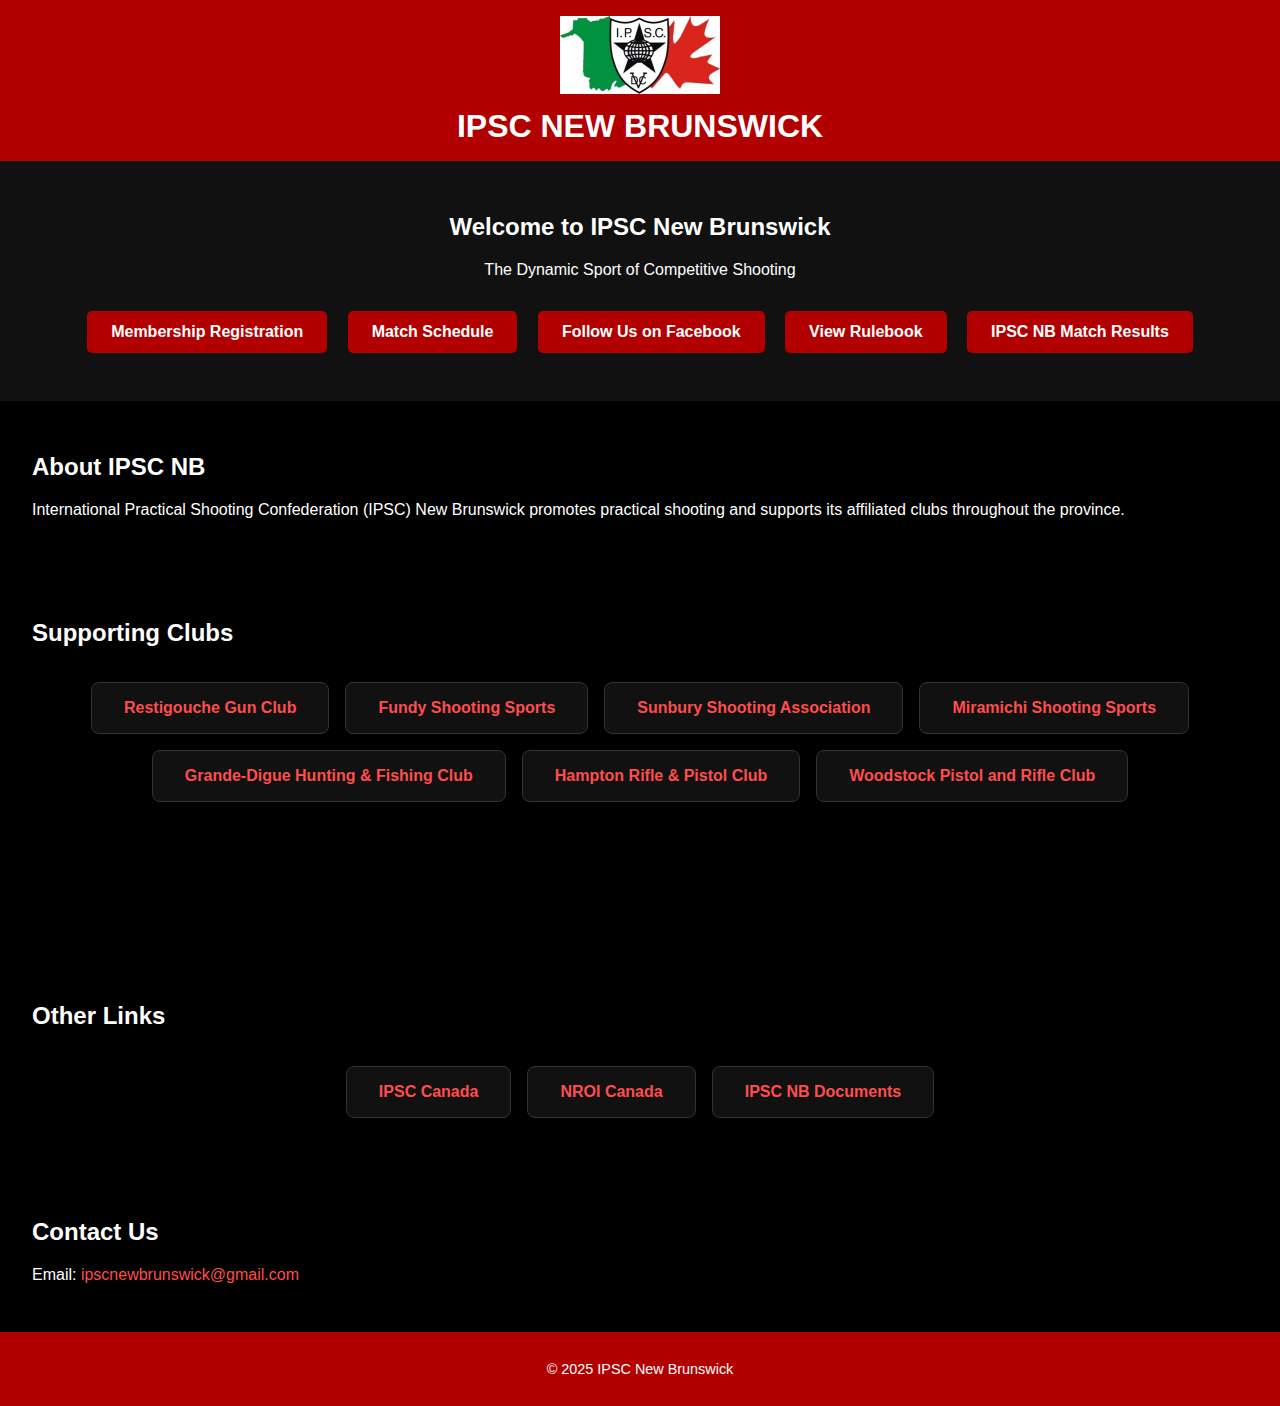
<file: index.html>
<!DOCTYPE html>
<html lang="en">
<head>
  <meta charset="UTF-8" />
  <meta name="viewport" content="width=device-width, initial-scale=1.0"/>
  <title>IPSC New Brunswick</title>
  <link rel="stylesheet" href="styles.css" />
</head>
<body>
  <header>
    <img src="logo.jpg" alt="IPSC NB Logo" class="logo">
    <h1>IPSC NEW BRUNSWICK</h1>
  </header>

  <main>
    <section class="hero">
      <h2>Welcome to IPSC New Brunswick</h2>
      <p>The Dynamic Sport of Competitive Shooting</p>
      <div class="buttons">
        <a href="https://practiscore.com/ipsc-nb-2026-27-annual-membership/register" target="_blank" class="btn">Membership Registration</a>
        <a href="2025_IPSCNB_Schedule.pdf" class="btn">Match Schedule</a>
        <a href="https://www.facebook.com/IpscNewBrunswick" target="_blank" class="btn">Follow Us on Facebook</a>
        <a href="https://www.ipsc.org/ipsc-rules/rule-books/" target="_blank" class="btn">View Rulebook</a>
        <a href="https://practiscore.com/results?query=ipsc%20nb" target="_blank" class="btn">IPSC NB Match Results</a>
      </div>
    
    </section>

    <section class="about">
      <h2>About IPSC NB</h2>
      <p>International Practical Shooting Confederation (IPSC) New Brunswick promotes practical shooting and supports its affiliated clubs throughout the province.</p>
    </section>

    <section class="clubs">
  <h2>Supporting Clubs</h2>
  <div class="club-grid">
    <a href="clubs/restigouche-gun-club.html" class="club-card">Restigouche Gun Club</a>
    <a href="clubs/fundy-shooting-sports.html" class="club-card">Fundy Shooting Sports</a>
    <a href="clubs/sunbury-shooting-association.html" class="club-card">Sunbury Shooting Association</a>
    <a href="clubs/miramichi-shooting-sports.html" class="club-card">Miramichi Shooting Sports</a>
    <a href="clubs/grande-digue-gun-club.html" class="club-card">Grande-Digue Hunting & Fishing Club</a>
    <a href="clubs/hampton-rifle-and-pistol-club.html" class="club-card">Hampton Rifle & Pistol Club</a>
    <a href="clubs/woodstock-pistol-and-rifle-club.html" class="club-card">Woodstock Pistol and Rifle Club</a>
  </div>
      <div style="height: 100px;"></div>
       <div id="fb-root"></div>
      <script async defer crossorigin="anonymous" 
        src="https://connect.facebook.net/en_US/sdk.js#xfbml=1&version=v19.0" nonce="xyz"></script>

    <div style="display: flex; justify-content: center;">
  <div class="fb-page" 
    data-href="https://www.facebook.com/IpscNewBrunswick" 
    data-tabs="timeline" 
    data-width="500" 
    data-height="" 
    data-small-header="false" 
    data-adapt-container-width="true" 
    data-hide-cover="false" 
    data-show-facepile="true">
  </div>
</div>

    </section>
    <section class="clubs">
    <h2>Other Links</h2>
  <div class="club-grid">
    <a href="https://www.ipsc-canada.org/index.html" class="club-card" target="_blank">IPSC Canada</a>
    <a href="https://nroicanada.org/" class="club-card" target="_blank">NROI Canada</a>
    <a href="documents.html" class="club-card">IPSC NB Documents</a>
  </div>
    </section>


    <section class="contact">
      <h2>Contact Us</h2>
      <p>Email: <a href="mailto:ipscnewbrunswick@gmail.com">ipscnewbrunswick@gmail.com</a></p>
    </section>
  </main>

  <footer>
    <p>&copy; 2025 IPSC New Brunswick</p>
  </footer>
</body>
</html>
</file>
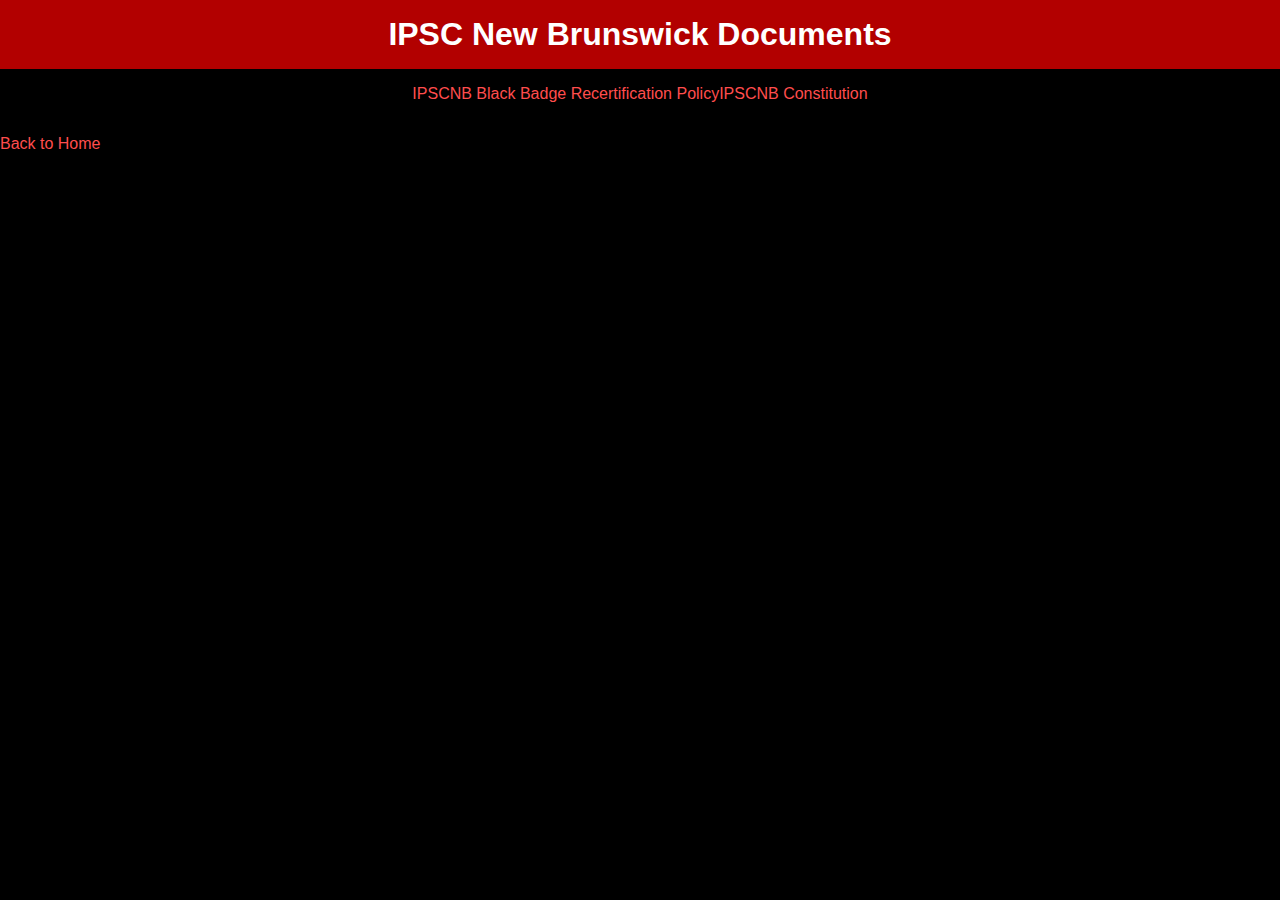
<file: documents.html>
<!DOCTYPE html>
<html lang="en">
<head>
  <meta charset="UTF-8">
  <title>IPSC NB Documents</title>
  <link rel="stylesheet" href="../styles.css">
</head>
<body>
  <header>
    <h1>IPSC New Brunswick Documents</h1>
  </header>
  <main>
    <section class="club-info">
      <div style="display: flex; justify-content: center;">
      <p><a href="reBBpolicy.pdf" target="_blank">IPSCNB Black Badge Recertification Policy</a></p>
      <p><a href="constitution.pdf" target="_blank">IPSCNB Constitution</a></p>
      </div>
    </section>
    <p><a href="../index.html" class="btn">Back to Home</a></p>
  </main>
</body>
</html>
</file>
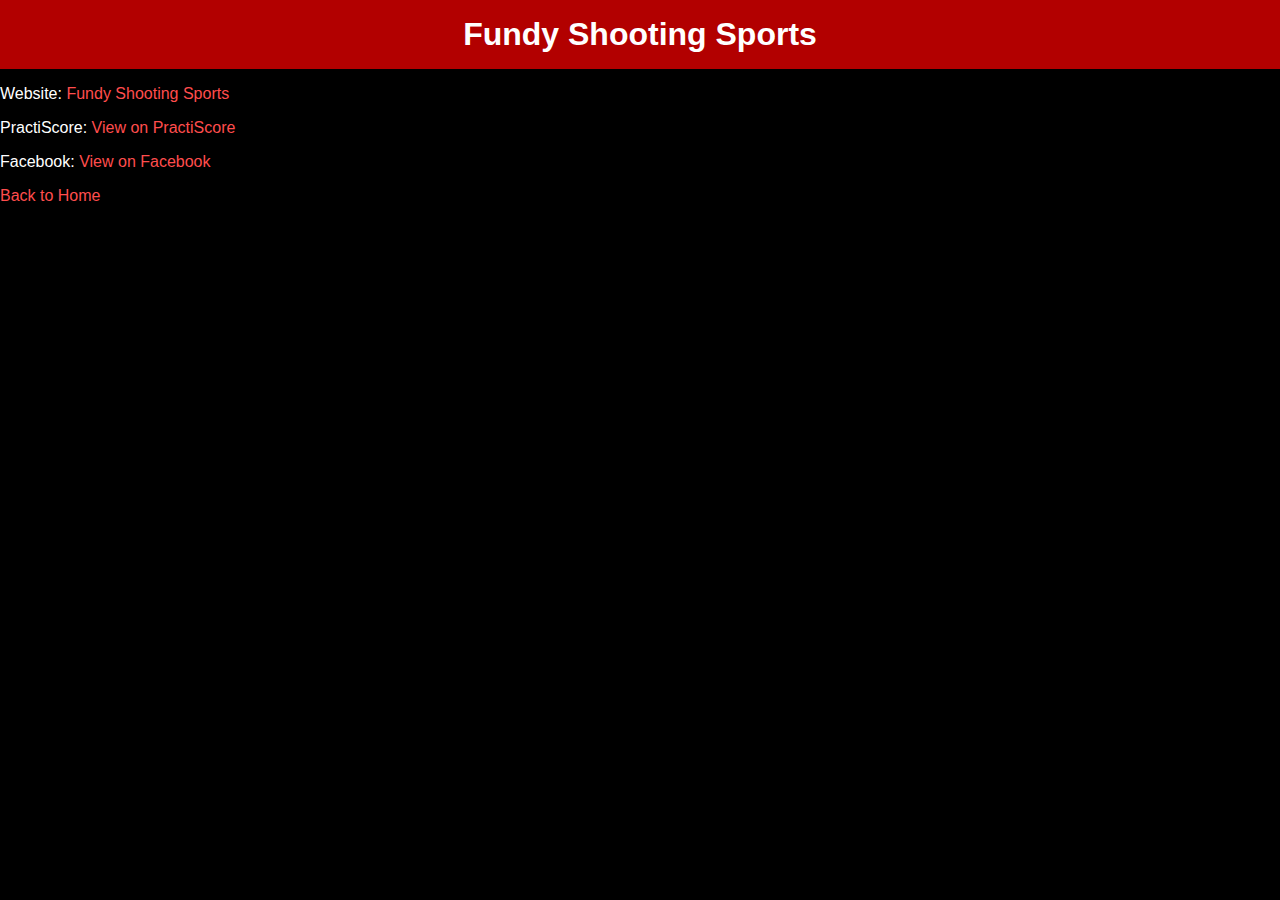
<file: clubs/fundy-shooting-sports.html>
<!DOCTYPE html>
<html lang="en">
<head>
  <meta charset="UTF-8">
  <title>Fundy Shooting Sports - IPSC NB</title>
  <link rel="stylesheet" href="../styles.css">
</head>
<body>
  <header>
    <h1>Fundy Shooting Sports</h1>
  </header>
  <main>
    <section class="club-info">
      <p>Website: <a href="https://www.fundyshootingsports.org/" target="_blank">Fundy Shooting Sports</a></p>
      <p>PractiScore: <a href="https://practiscore.com/clubs/fundy_shooting_sports" target="_blank">View on PractiScore</a></p>
      <p>Facebook: <a href="https://www.facebook.com/profile.php?id=100063554499561" target="_blank">View on Facebook</a></p>
    </section>
    <p><a href="../index.html" class="btn">Back to Home</a></p>
  </main>
</body>
</html>
</file>
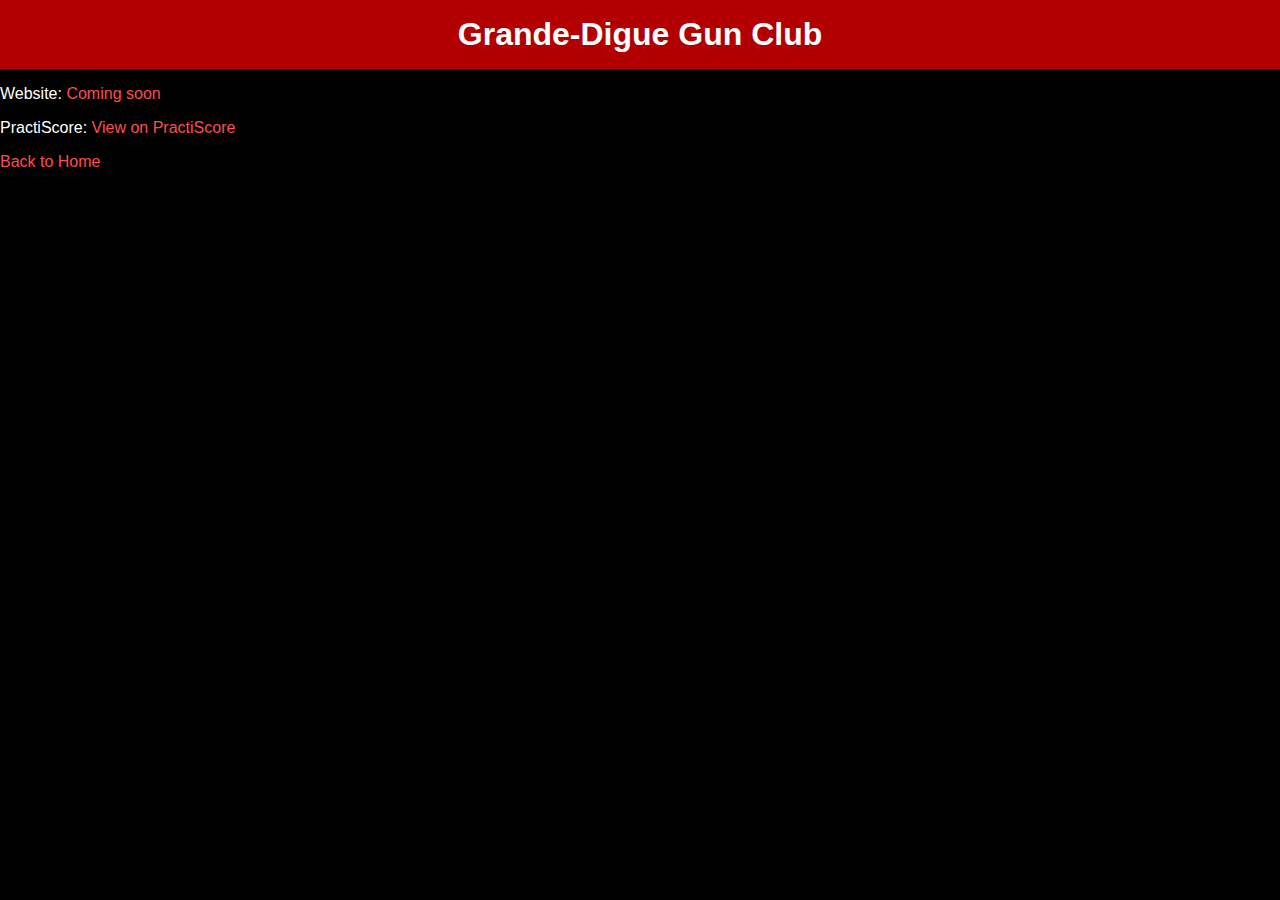
<file: clubs/grande-digue-gun-club.html>
<!DOCTYPE html>
<html lang="en">
<head>
  <meta charset="UTF-8">
  <title>Grande-Digue Gun Club - IPSC NB</title>
  <link rel="stylesheet" href="../styles.css">
</head>
<body>
  <header>
    <h1>Grande-Digue Gun Club</h1>
  </header>
  <main>
    <section class="club-info">
      <p>Website: <a href="#">Coming soon</a></p>
      <p>PractiScore: <a href="https://practiscore.com/clubs/grande_digue_hunting_and_fishing_club" target="_blank">View on PractiScore</a></p>
    </section>
    <p><a href="../index.html" class="btn">Back to Home</a></p>
  </main>
</body>
</html>
</file>
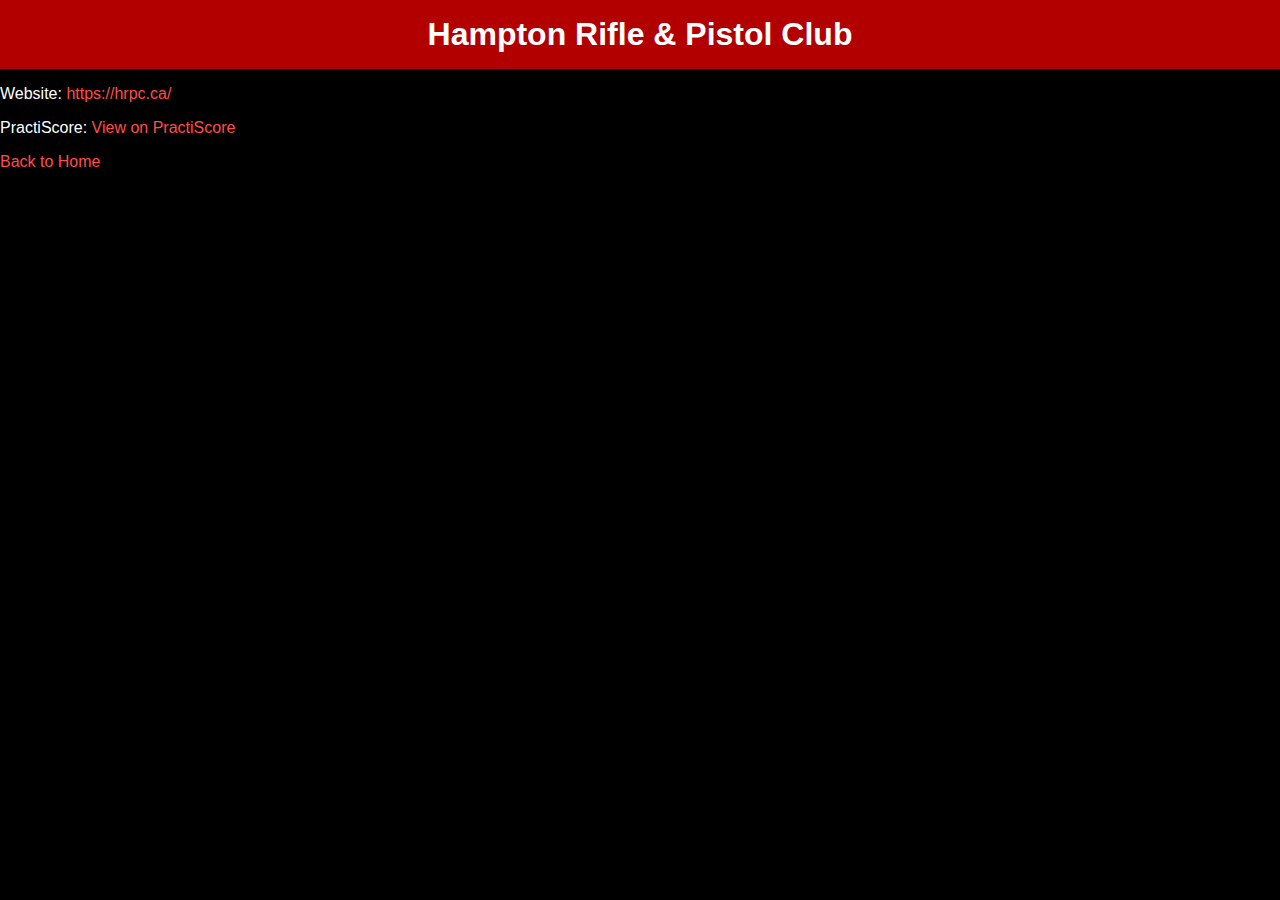
<file: clubs/hampton-rifle-and-pistol-club.html>
<!DOCTYPE html>
<html lang="en">
<head>
  <meta charset="UTF-8">
  <title>Hampton Rifle & Pistol Club - IPSC NB</title>
  <link rel="stylesheet" href="../styles.css">
</head>
<body>
  <header>
    <h1>Hampton Rifle & Pistol Club</h1>
  </header>
  <main>
    <section class="club-info">
      <p>Website: <a href="https://hrpc.ca/target="_blank">https://hrpc.ca/</a></p>
      <p>PractiScore: <a href="https://practiscore.com/clubs/hampton_rifle_and_pistol_club_1" target="_blank">View on PractiScore</a></p>
    </section>
    <p><a href="../index.html" class="btn">Back to Home</a></p>
  </main>
</body>
</html>
</file>
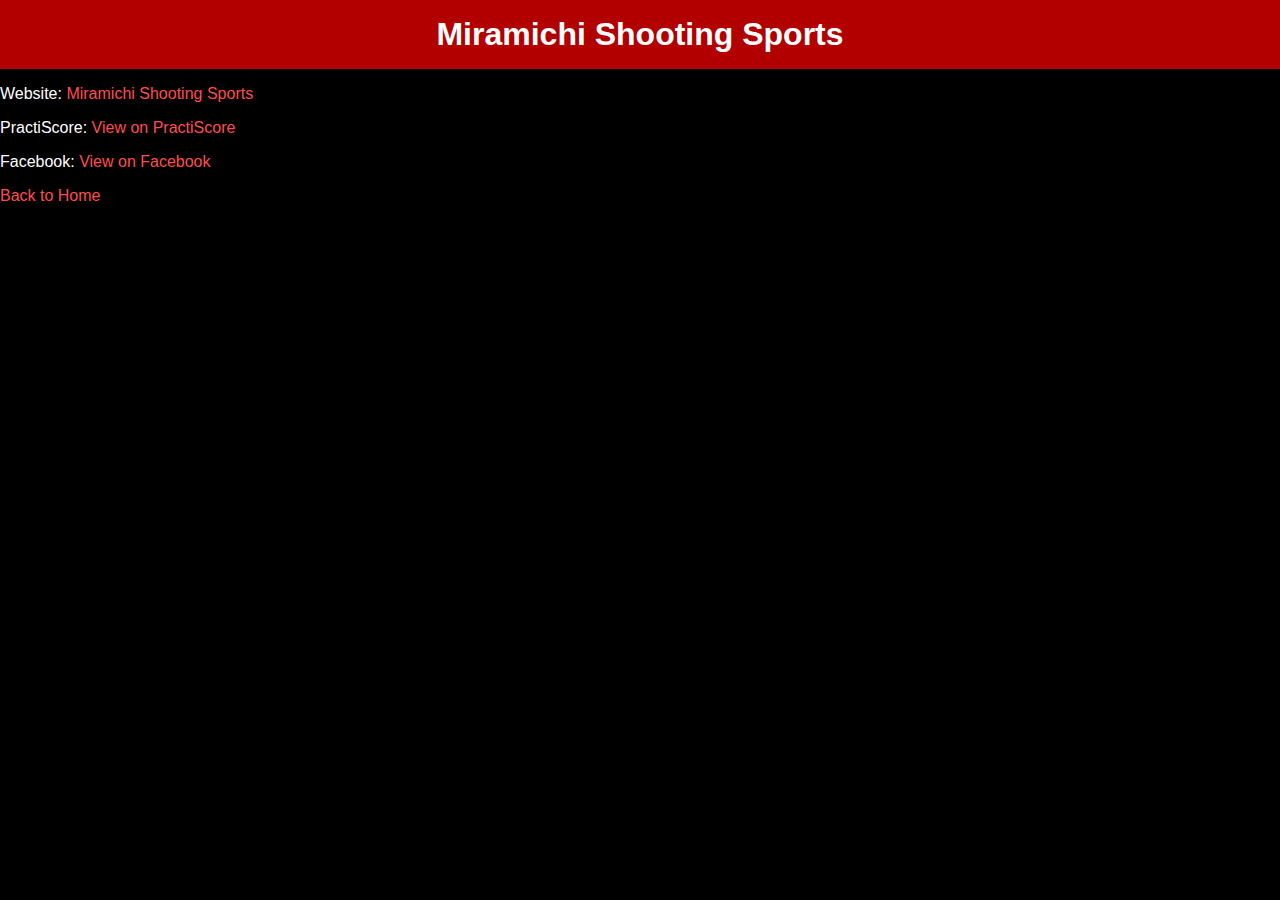
<file: clubs/miramichi-shooting-sports.html>
<!DOCTYPE html>
<html lang="en">
<head>
  <meta charset="UTF-8">
  <title>Miramichi Shooting Sports - IPSC NB</title>
  <link rel="stylesheet" href="../styles.css">
</head>
<body>
  <header>
    <h1>Miramichi Shooting Sports</h1>
  </header>
  <main>
    <section class="club-info">
      <p>Website: <a href="https://www.miramichishootingsports.com/">Miramichi Shooting Sports</a></p>
      <p>PractiScore: <a href="https://practiscore.com/clubs/miramichi_sportsmens_club" target="_blank">View on PractiScore</a></p>
      <p>Facebook: <a href="https://www.facebook.com/MiramichiSportsmensClub" target="_blank">View on Facebook</a></p>
    </section>
    <p><a href="../index.html" class="btn">Back to Home</a></p>
  </main>
</body>
</html>
</file>
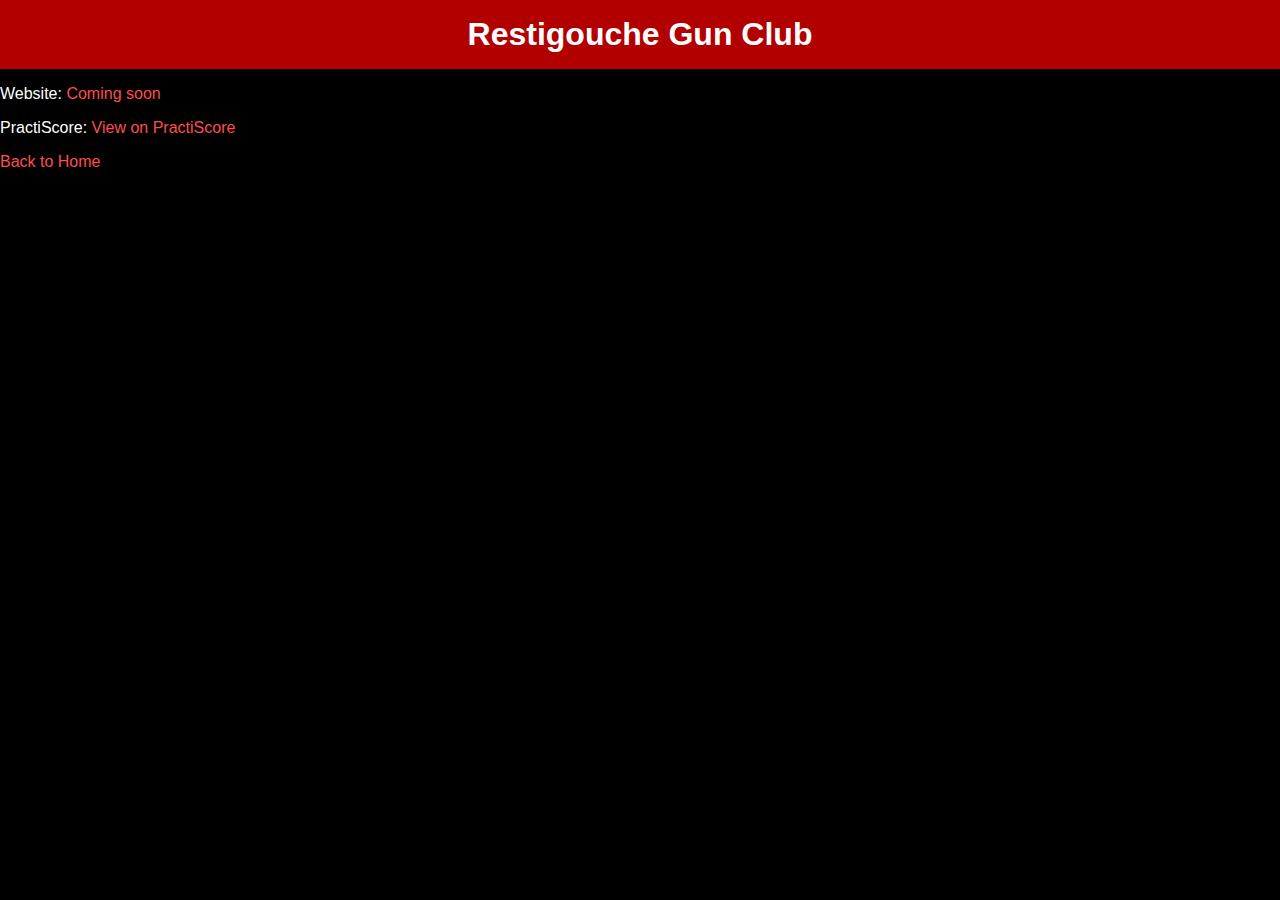
<file: clubs/restigouche-gun-club.html>
<!DOCTYPE html>
<html lang="en">
<head>
  <meta charset="UTF-8">
  <title>Restigouche Gun Club - IPSC NB</title>
  <link rel="stylesheet" href="../styles.css">
</head>
<body>
  <header>
    <h1>Restigouche Gun Club</h1>
  </header>
  <main>
    <section class="club-info">
      <p>Website: <a href="#">Coming soon</a></p>
      <p>PractiScore: <a href="https://practiscore.com/clubs/restigouche-gun-club-1" target="_blank">View on PractiScore</a></p>
    </section>
    <p><a href="../index.html" class="btn">Back to Home</a></p>
  </main>
</body>
</html>
</file>
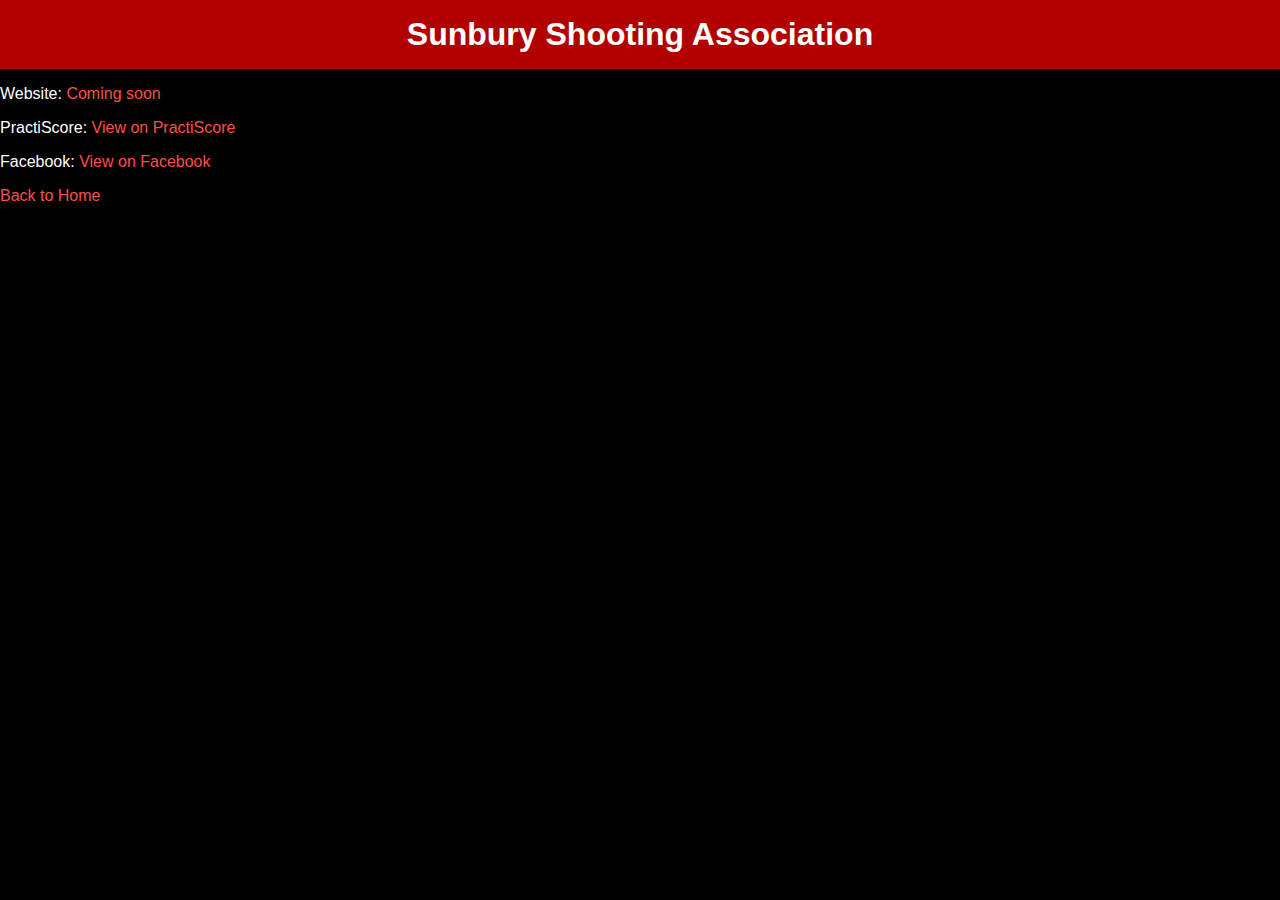
<file: clubs/sunbury-shooting-association.html>
<!DOCTYPE html>
<html lang="en">
<head>
  <meta charset="UTF-8">
  <title>Sunbury Shooting Association - IPSC NB</title>
  <link rel="stylesheet" href="../styles.css">
</head>
<body>
  <header>
    <h1>Sunbury Shooting Association</h1>
  </header>
  <main>
    <section class="club-info">
      <p>Website: <a href="#">Coming soon</a></p>
      <p>PractiScore: <a href="https://practiscore.com/clubs/ipsc_in_nb" target="_blank">View on PractiScore</a></p>
      <p>Facebook: <a href="https://www.facebook.com/SunburyShootingAssociation/" target="_blank">View on Facebook</a></p>
    </section>
    <p><a href="../index.html" class="btn">Back to Home</a></p>
  </main>
</body>
</html>
</file>
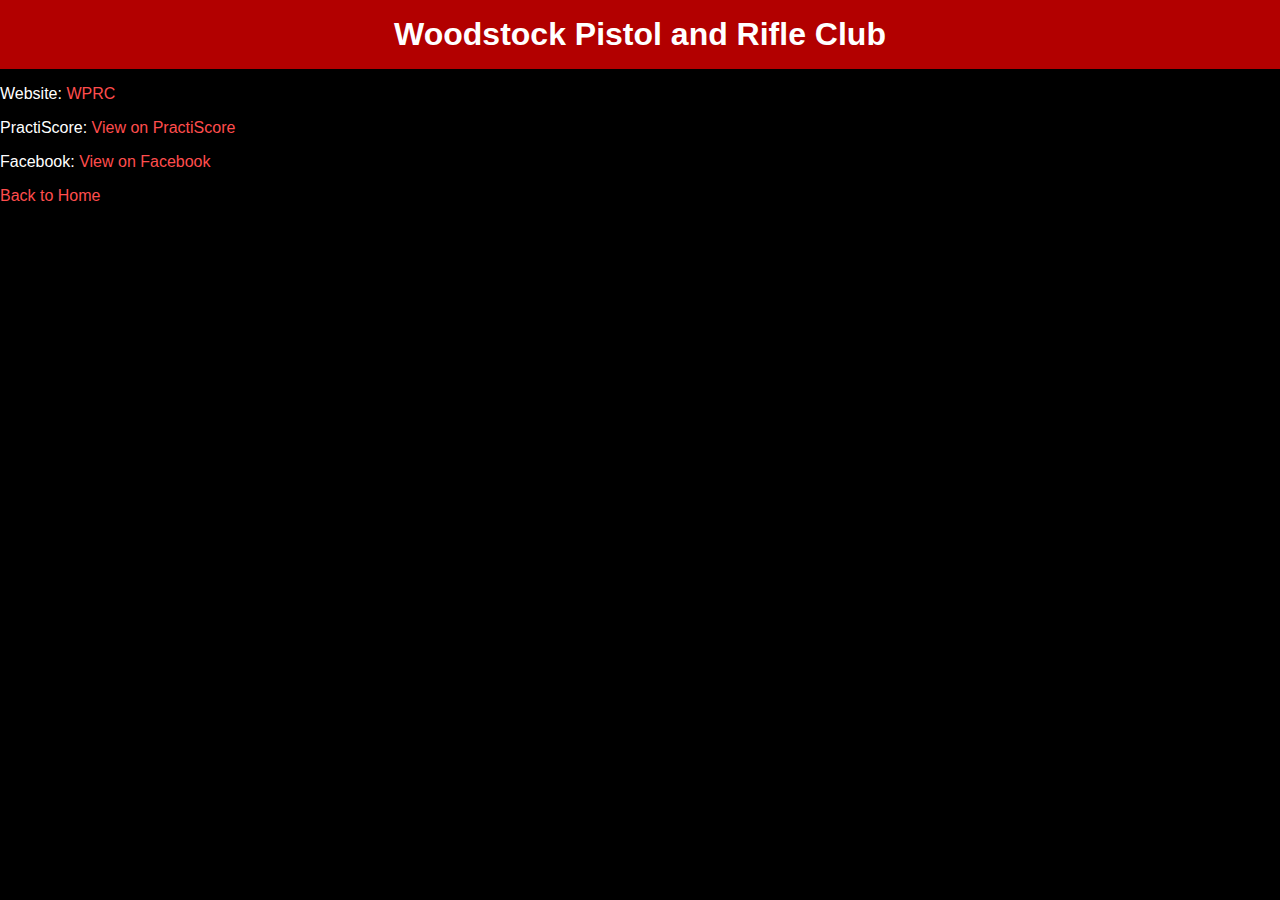
<file: clubs/woodstock-pistol-and-rifle-club.html>
<!DOCTYPE html>
<html lang="en">
<head>
  <meta charset="UTF-8">
  <title>Woodstock Pistol and Rifle Club - IPSC NB</title>
  <link rel="stylesheet" href="../styles.css">
</head>
<body>
  <header>
    <h1>Woodstock Pistol and Rifle Club</h1>
  </header>
  <main>
    <section class="club-info">
      <p>Website: <a href="https://wprc-inc.ca/" target="_blank">WPRC</a></p>
      <p>PractiScore: <a href="https://practiscore.com/clubs/woodstock_pistol_and_rifle_club_inc" target="_blank">View on PractiScore</a></p>
      <p>Facebook: <a href="https://www.facebook.com/WPRCINC" target="_blank">View on Facebook</a></p>
    </section>
    <p><a href="../index.html" class="btn">Back to Home</a></p>
  </main>
</body>
</html>
</file>
<file: styles.css>
body {
  margin: 0;
  font-family: Arial, sans-serif;
  background-color: #000;
  color: #fff;
}

header {
  background-color: #b20000;
  text-align: center;
  padding: 1em 0;
}

.logo {
  width: 160px;
  margin-bottom: 10px;
}

h1 {
  margin: 0;
  font-size: 2em;
}

.hero {
  text-align: center;
  padding: 2em;
  background-color: #111;
}

.hero .btn {
  display: inline-block;
  background: #b20000;
  color: #fff;
  padding: 0.75em 1.5em;
  margin: 1em 0.5em;
  text-decoration: none;
  font-weight: bold;
  border-radius: 5px;
}

.about, .clubs, .contact {
  padding: 2em;
}

.clubs ul {
  list-style: none;
  padding: 0;
}

.clubs li {
  padding: 0.5em 0;
  border-bottom: 1px solid #333;
}

footer {
  background-color: #b20000;
  text-align: center;
  padding: 1em;
  font-size: 0.9em;
}


a {
  color: #ff4d4d;
  text-decoration: none;
}

a:hover {
  text-decoration: underline;
}

.club-grid {
  display: flex;
  flex-wrap: wrap;
  gap: 1em;
  justify-content: center;
  padding: 1em 0;
}

.club-card {
  background-color: #111;
  border: 1px solid #333;
  padding: 1em 2em;
  text-align: center;
  font-weight: bold;
  color: #ff4d4d;
  text-decoration: none;
  border-radius: 8px;
  transition: background 0.3s ease;
}

.club-card:hover {
  background-color: #b20000;
  color: white;
}
</file>
